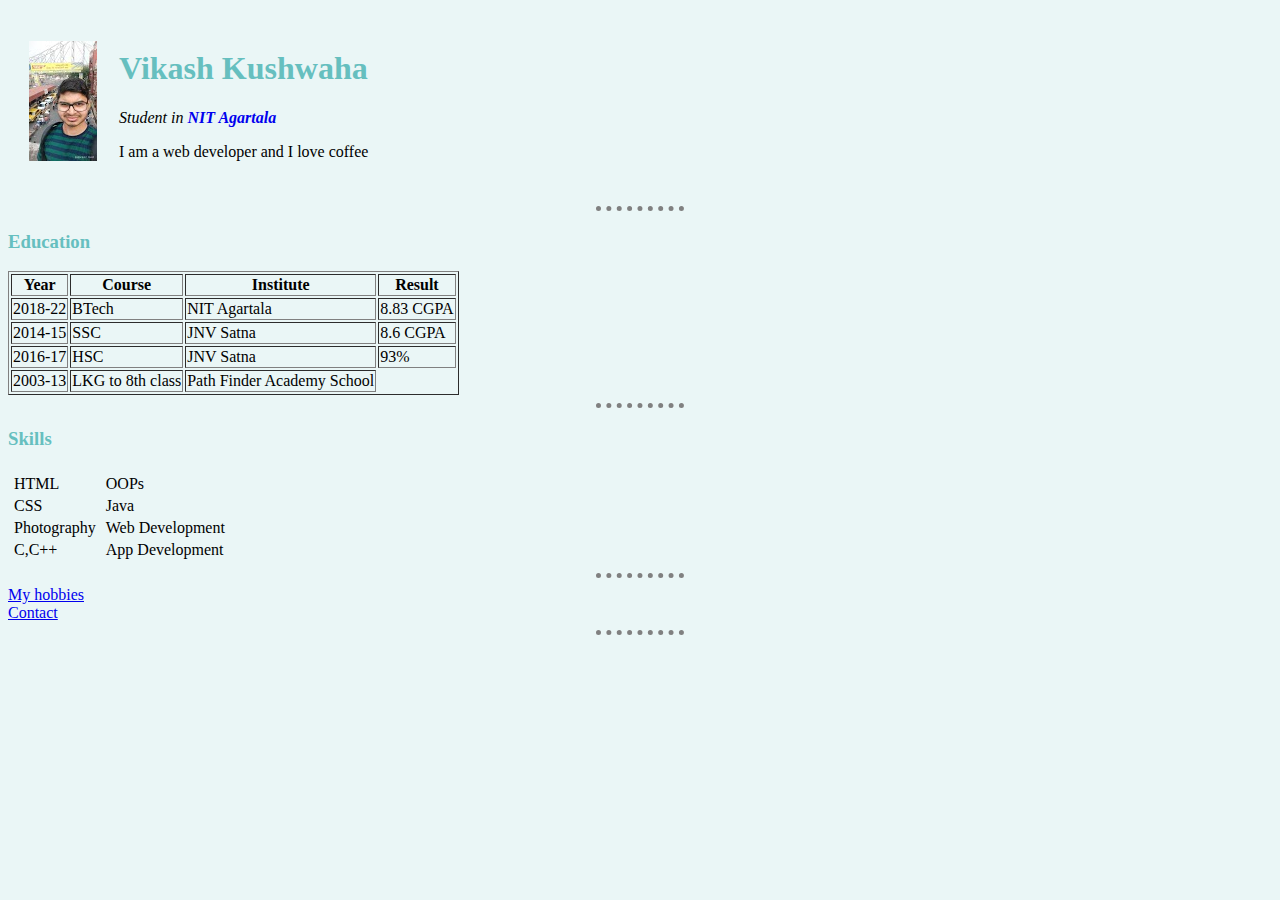
<file: index.html>
<!DOCTYPE html>
<html lang="en">

<head>
    <meta charset="UTF-8">
    <meta name="viewport" content="width=device-width, initial-scale=1.0">
    <title>Personal Site</title>
 <link rel="stylesheet" href="css/style.css">
</head>

<body>
    <table cellspacing="20">
        <tr>
            <td><img src="profile photo.jpg" alt="Photo"></td>
            <td>
                <h1>Vikash Kushwaha</h1>
                <p><em>Student in <strong><a href="www.nita.ac.in" style="text-decoration: none;">NIT Agartala</a></strong></em></p>
                <p>I am a web developer and I love coffee</p>
            </td>
        </tr>
    </table>
    <hr size="3">

    <h3>Education</h3>
    <table border="1">
        <thead>
            <tr>
                <th>Year</th>
                <th>Course</th>
                <th>Institute</th>
                <th>Result</th>
            </tr>
        </thead>
        <tfoot>
            <tr>
                <td>2018-22</td>
                <td>BTech</td>
                <td>NIT Agartala</td>
                <td>8.83 CGPA</td>
            </tr>
            <tr>
                <td>2014-15</td>
                <td>SSC</td>
                <td>JNV Satna</td>
                <td>8.6 CGPA</td>
            </tr>
            <tr>
                <td>2016-17</td>
                <td>HSC</td>
                <td>JNV Satna</td>
                <td>93%</td>
            </tr>
            <tr>
                <td>2003-13</td>
                <td>LKG to 8th class</td>
                <td>Path Finder Academy School</td>
            </tr>
        </tfoot>
    </table>
    <hr size="3">
    <h3>Skills</h3>
    <table>
        <td>
            <table>
                <tr>
                    <td>HTML</td>
                </tr>
                <tr>
                    <td>CSS</td>
                </tr>
                <tr>
                    <td>Photography</td>
                </tr>
                <tr>
                    <td>C,C++</td>
                </tr>
            </table>
        </td>
        <td>
            <table>
                <tr>
                    <td>OOPs</td>
                </tr>
                <tr>
                    <td>Java</td>
                </tr>
                <tr>
                    <td>Web Development</td>
                </tr>
                <tr>
                    <td>App Development</td>
                </tr>
            </table>
        </td>
    </table>
    <hr>
    <a href="hobbies.html" target="_blank">My hobbies</a>
    <br>
    <a href="contact.html" target="_blank">Contact</a>
    <hr size="3" style="WW">

</body>

</html>
</file>
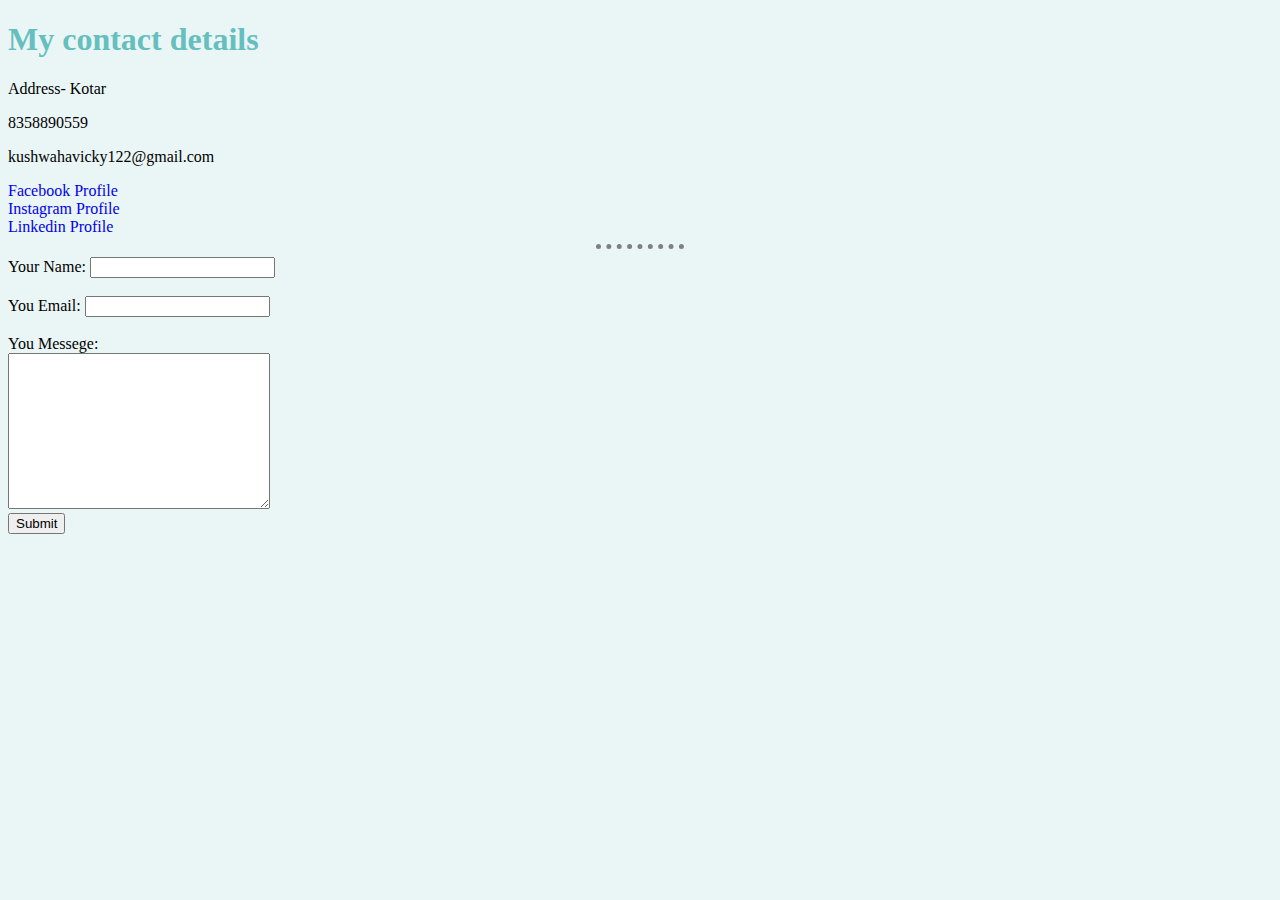
<file: contact.html>
<!DOCTYPE html>
<html lang="en">

<head>
    <meta charset="UTF-8">
    <meta name="viewport" content="width=device-width, initial-scale=1.0">
    <title>Contact me</title>
    <link rel="stylesheet" href="css/style.css">
</head>

<body>
    <h1>My contact details</h1>
    <p>Address- Kotar</p>
    <p>8358890559</p>
    <p>kushwahavicky122@gmail.com</p>
    <a href="https://www.facebook.com/vikash.kushwaha.73700" style="text-decoration: none;">Facebook Profile</a><br>
    <a href="https://www.instagram.com/vikash_kushwaha2/?r=nametag" style="text-decoration: none;">Instagram Profile</a><br>
    <a href="https://www.linkedin.com/in/vikash-kushwaha-0ba65017a" style="text-decoration: none;">Linkedin Profile</a>

    <hr>
    <form action="mailto:kushwahavicky122@gmail.com" method="POST">
        <label>Your Name: </label>
        <input type="text" name="yourName" id=""><br><br>
        <label>You Email: </label>
        <input type="email" name="yourEmail" id=""><br><br>
        <label>You Messege: </label><br>
        <textarea name="yourMessege" cols="30" rows="10"></textarea><br>
        <input type="submit">
    </form>
</body>

</html>
</file>
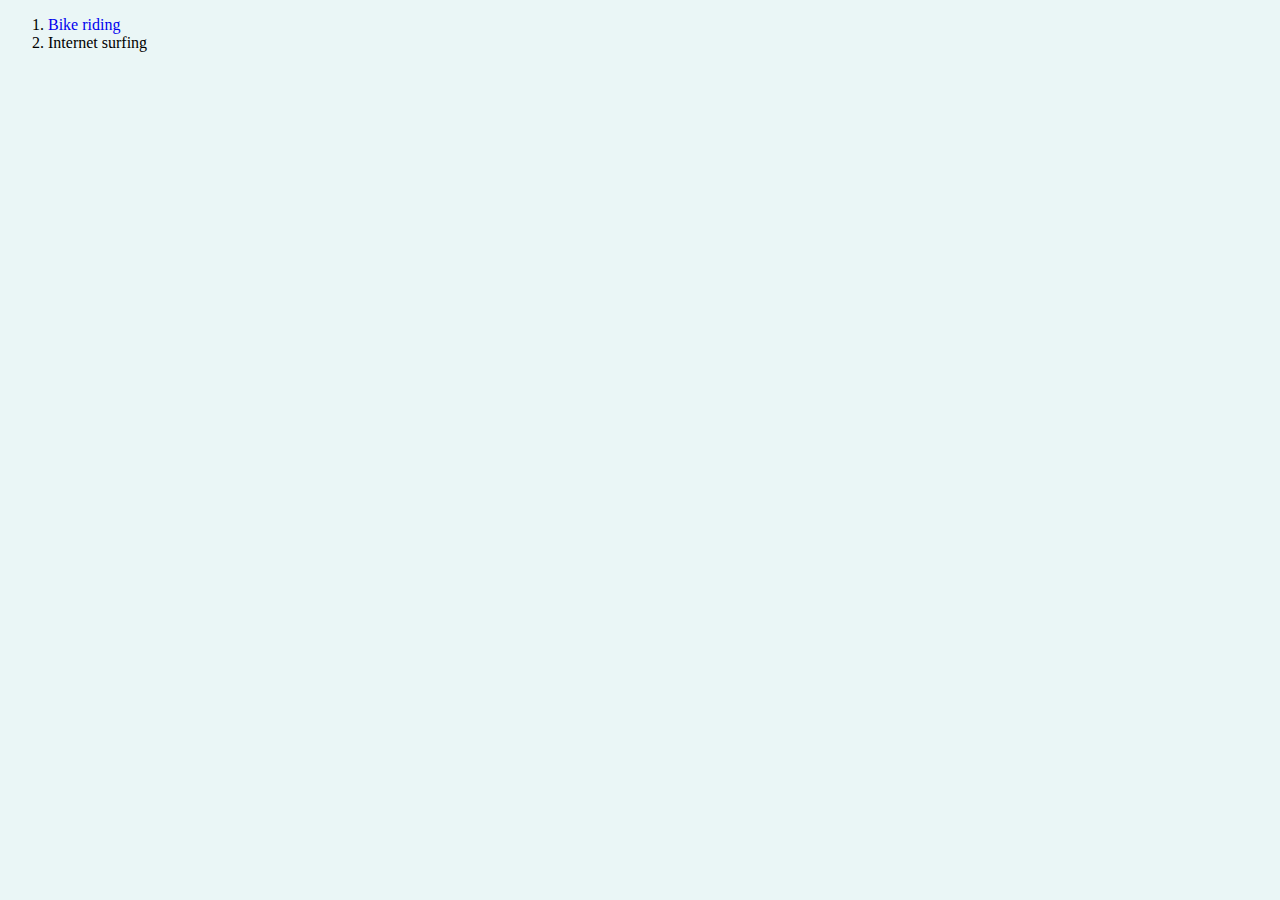
<file: hobbies.html>
<!DOCTYPE html>
<html lang="en">

<head>
    <meta charset="UTF-8">
    <meta name="viewport" content="width=device-width, initial-scale=1.0">
    <title>My Hobbies</title>
    <link rel="stylesheet" href="css/style.css">
</head>

<body>
    <ol>
        <li>
            <a href="https://www.youtube.com/watch?v=HOASHDryAwU" target="_
            blank" style="text-decoration: none;">Bike riding</a>
        </li>
        <li>Internet surfing</li>
    </ol>
</body>

</html>
</file>
<file: css/style.css>
body{
    background-color: #EAF6F6;
}
hr{
    border: none;
    border-top-style:dotted;   
    width: 7%;
    border-color: grey;
    border-width: 5px;
}
h1, h3{
    color: #66bfbf;
}
</file>
